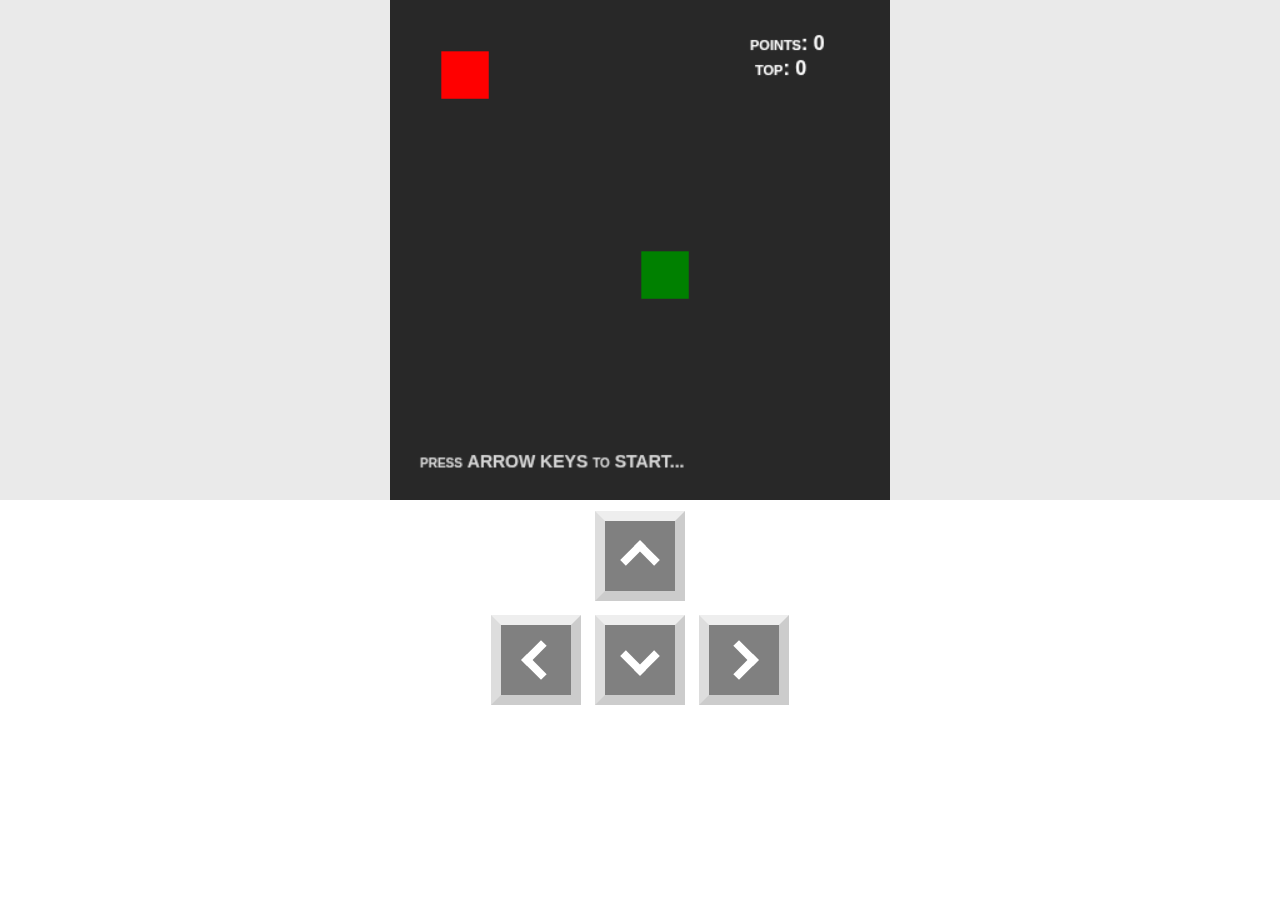
<file: Snake game/index.html>
<!DOCTYPE html>
<html>
<head>
  <meta charset="UTF-8">
  <meta name="viewport" content="width=device-width, initial-scale=1">
	<title>Snake Game</title>
	<link rel="stylesheet" href="Snake game.css/style.css">
</head>
<body>
	<div id="game-container">
		<canvas id="gc" class="game-canvas" width="400" height="400"></canvas>
	</div>
	<div class="keys">
	  <a class="up arr" onclick="Snake.action('up')">
	    <i class="chevron up"></i></a>
	  <br />
	  <a class="left arr" onclick="Snake.action('left')">
	    <i class="chevron left"></i></a>
	  <a class="down arr" onclick="Snake.action('down')">
	    <i class="chevron down"></i></a>
	  <a class="right arr" onclick="Snake.action('right')">
	    <i class="chevron right"></i></a>
	</div>
	<script type="text/javascript"  src="Snake game.js/game.js"></script>
</body>
</html>
</file>
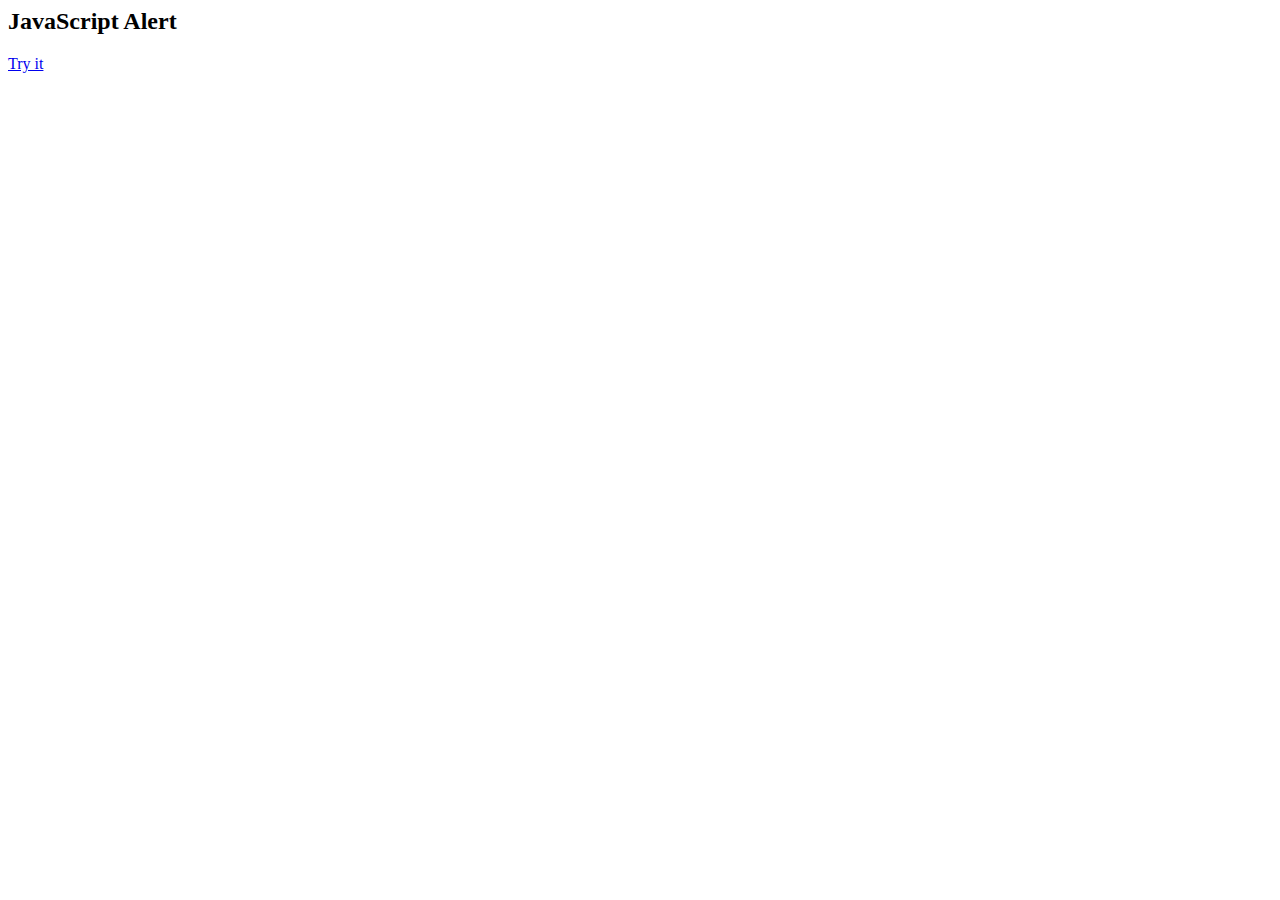
<file: Alert Box.html>
<html>
  <body>

<h2>JavaScript Alert</h2>

<a class="alert" href="myFunction()">Try it</button>

<script>
function myFunction() {
  alert("I am an alert box!");
}
</script>

</body>
</html>

  </body>
</html>
</file>
<file: Snake game/Snake game.css/style.css>
body {
  margin: 0;
}

.game-canvas {
  width: 100%;
  height: 100vw;
  max-width: 500px;
  max-height:500px;
  margin-left: auto;
  margin-right: auto;
}

.keys {
  font-family: 'Lato', sans-serif;
  text-align: center;
  width: 100%;
  padding: 10px;
  box-sizing: border-box;
  height: 200px;
  margin: auto;
}

.up {
  position: relative;
  top: -4px;
}

.chevron::before {
  border-style: solid;
  border-width: 8px 8px 0 0;
  content: '';
  display: inline-block;
  height: 20px;
  width: 20px;
  top: -10px;
  position: relative;
  transform: rotate(-45deg);
}

.chevron.down::before {
  transform: rotate(135deg);
  top: -22px;
}

.chevron.right::before {
  transform: rotate(45deg);
  top: -18px;
  left: -5px;
}

.chevron.left::before {
  transform: rotate(225deg);
  top: -18px;
  left: 5px;
}

.arr {
  cursor: pointer;
  width: 70px;
  height: 70px;
  text-align: center;
  line-height: 100px;
  background: gray;
  color: white;
  font-size: 50px;
  border-right: 10px solid #ccc;
  border-bottom: 10px solid #ccc;
  border-left: 10px solid #ddd;
  border-top: 10px solid #eee;
  display: inline-block;
  margin: 5px;
  transition: all .05s linear;
  user-select: none;
}

.arr:active {
  background: #555;
}

#game-container {
  display: flex;
  flex-direction: column;
  background-color: rgba(220, 220, 220, 0.6);
}
</file>
